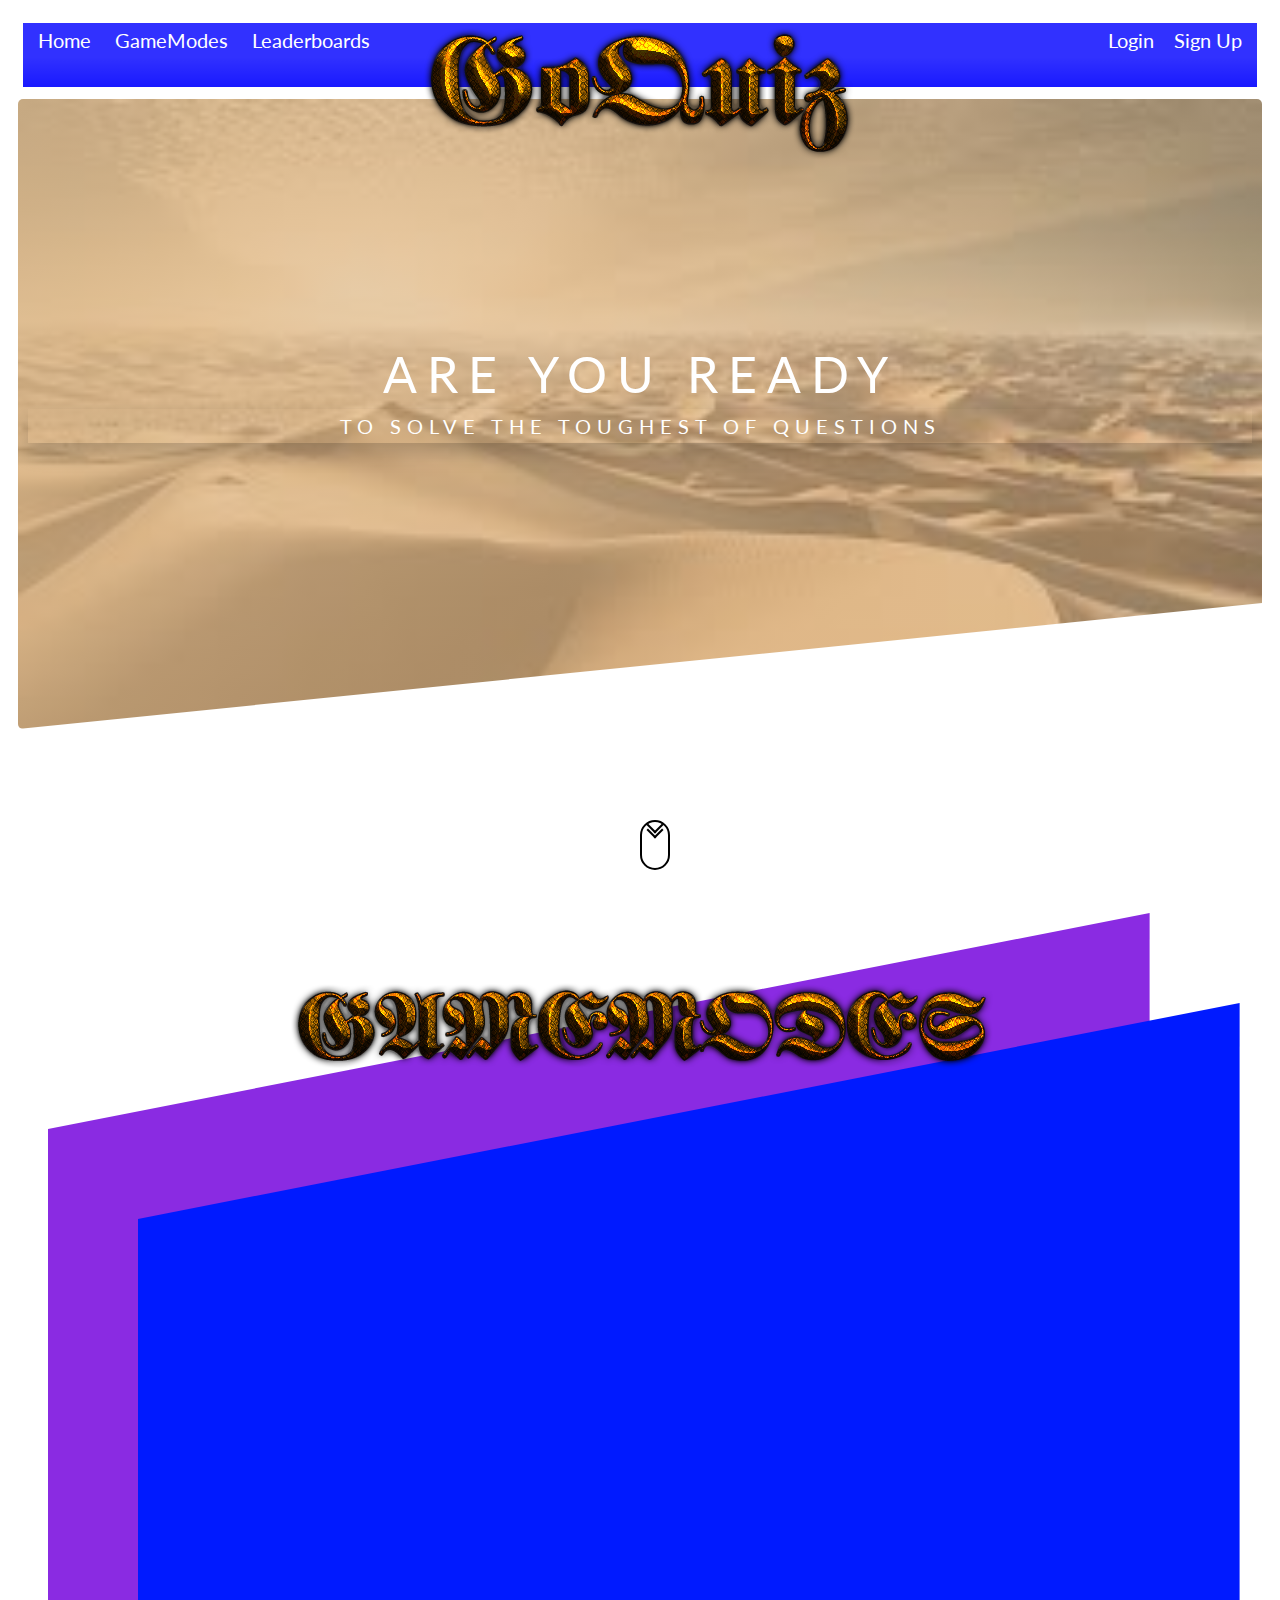
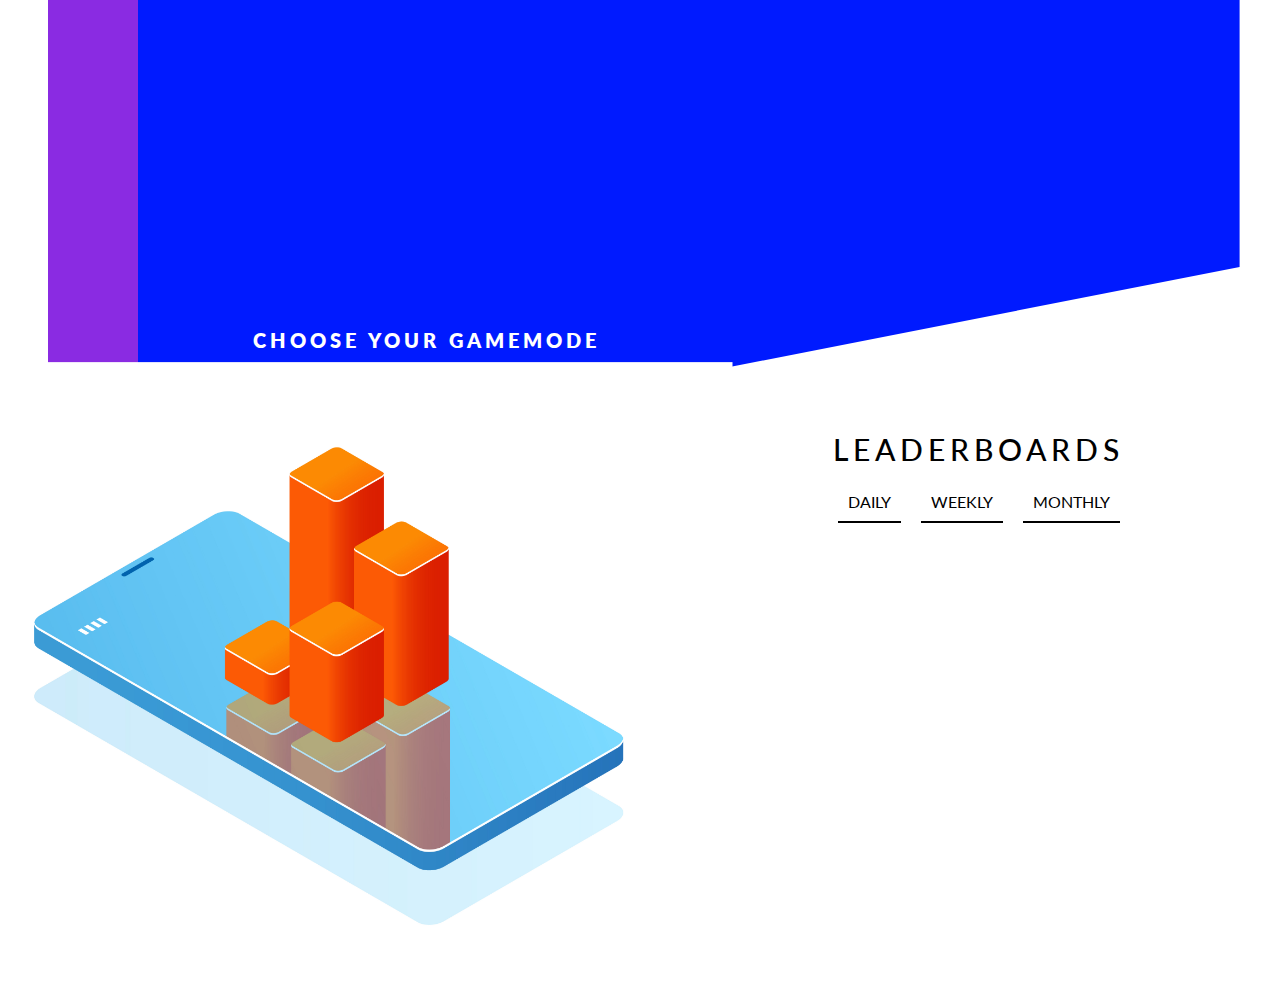
<file: index.html>
<!DOCTYPE html>
<html lang="en">
<head>
    <meta charset="UTF-8">
    <meta name="viewport" content="width=device-width, initial-scale=1.0">
    <link href="https://fonts.googleapis.com/css?family=Lato:100,300,400,700,900" rel="stylesheet">
    <title>GoQuiz</title>
    <link rel="stylesheet" href="styleIndex.css">
</head>
<body><header>
    <nav><a href="#">Home</a>
        <a href="#">GameModes</a>
        <a href="#">Leaderboards</a>
        <a href="#" class="Right">Sign Up</a>
        <a href="#" class="Right">Login</a>
    </nav>
    <div class="shade"></div>
    <img src="./pics/Cool Text - GoQuiz 444629484382677.png" alt="">

</header>

<div class="Polygon">
    <div class="container">
        <div class="text-box1">Are you ready</div>
        <div class="text-box2">to solve the toughest of Questions</div>

    </div>
</div>
    
<a href="#sec-2">
    <div class="scroll-down"></div>
  </a>
  <div class="section2"><img class="gamemodeIMG" src="pics/Cool Text - GAMEMODES 439245155075447.png" alt="">
    <div class="part2">
      <div class="container__part2"></div>
      <div class="classy_design"></div>
        <div class="TextGameMode">
            Choose your GameMode
        </div>
        <div class="Creator">
            <div class="Rows" id="RowInputForTable">Number of Questions (Out of 10)
                <input type=" text" value="3" id="NumQval">
            </div>
            
            
            <button id="Submit" onclick="window.location.href='game.html';" window.location.target="_blank">Launch Game</button>
        </div>
        </div>
    </div>
    
</div>
<div class="leaderboards">
    <img src="pics/596.jpg" width="400px" alt="">
    <div class="leaderboards-heading"><div class="maintitle">Leaderboards</div>
    <div class="titleMODES"><nav class="titleNAV"><a href="#">Daily</a><a href="#">Weekly</a><a href="#">Monthly</a></nav></div>

    <div><table></table></div>


    </div>

</div>
  

</body>
<script src="scriptIndex.js"></script>
</html>
</file>
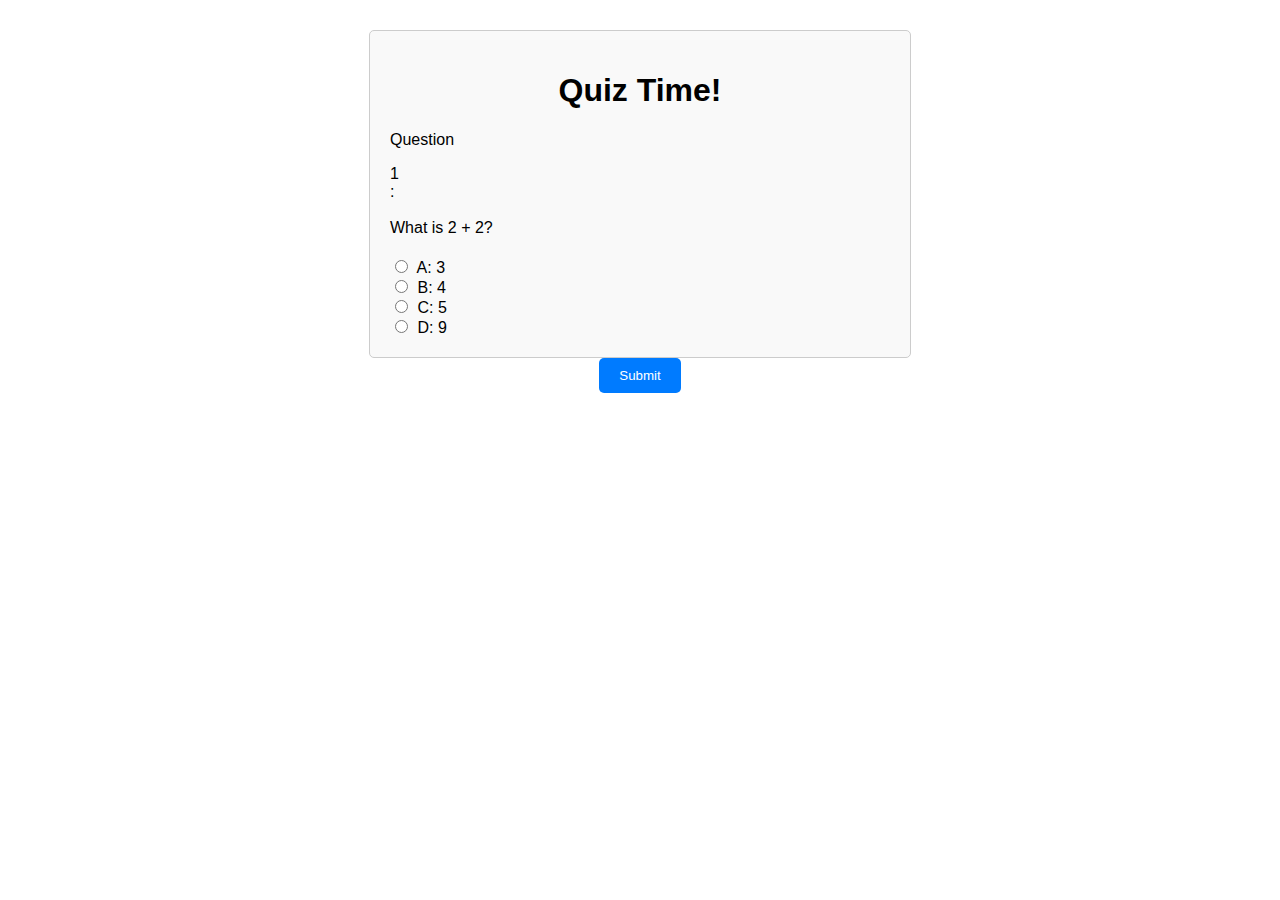
<file: game.html>
<!DOCTYPE html>
<html lang="en">
<head>
    <meta charset="UTF-8">
    <meta name="viewport" content="width=device-width, initial-scale=1.0">
    <title>Quiz Website</title>
    <link rel="stylesheet" href="stylesGame.css">
</head>
<body>
    <div class="quiz-container">
        <h1>Quiz Time!</h1>
        <div class="question">
            <p id="question-text">Question<div id="num"><!--Qn Num goes here--></div>:<br><br><div id="QuestionName"><!--questions Name here--></div></p>
            </div>
            <div id="Qa"><input type="radio" name="q1" id="q1a" value="a">
            <label for="q1a">A: 3</label></div>
            <div id="Qb"><input type="radio" name="q1" id="q1b" value="b">
            <label for="q1b">B: 4</label></div>
            <div id="Qc"><input type="radio" name="q1" id="q1c" value="c">
            <label for="q1c">C: 5</label></div>
            <div id="Qd"><input type="radio" name="q1" id="q1d" value="d">
            <label for="q1d">D: 9</label></div>
        </div>
        
        <button id="submit-button">Submit</button>
        <div id="result"></div>
    </div>
    <script src="scriptGame.js"></script>
</body>
</html>
</file>
<file: styleIndex.css>
*{
    padding:5px;
    box-sizing: border-box;
    font-family: "Lato", sans-serif;
}
nav{
    background-color: rgba(0, 0, 255, 0.808);
    text-align: left;
    
}
nav .Right{
    float: right;
    transform: translateY(-10px);
}
nav a{
    text-decoration: none;
    color: white;
    padding:10px 10px;
    font-size: 20px;
}
nav a:hover{
background-color: darkblue;
color:brown;
}
.shade{
    background-image:linear-gradient(rgba(0, 0, 255, 0.808),rgba(0, 0, 255, 0.9));
    height:30px;
    
}
img{
position:relative;
left:50%;
transform: translate(-50%,-70px);
z-index:2;
}
.Polygon{
    height:70vh;
    clip-path: polygon(0 0, 100% 0, 100% 80%, 0 100%);
    background-image:linear-gradient(to right,rgba(222, 184, 135, 0.808),rgba(222, 184, 135, 0.518)),url(pics/images.jpg);
    background-size: cover;
    background-repeat: none;
    transform: translateY(-150px);
    z-index:0;
    border-radius: 5px;
}
.Polygon .container{
   
    position:relative;
    
    top:50%;
    transform: translate(0,-70%);
}
.container{
    text-align: center;
    color:white;
    text-transform: uppercase;
}
.container .text-box1{
    font-size: 50px;
    letter-spacing: 10px;
    animation: FadeInFromTop 4s ease-out;
}
.container .text-box2{
    font-size: 20px;
    letter-spacing: 6px;
    animation: FadeInFromBottom 4s ease-out;
    box-shadow: 0 10px 20px rgb(0, 0, 0,0.2);
}
@keyframes FadeInFromTop {
    0%{
        transform: translateY(-15px);
        opacity: 0;
    }
    100%{
        transform: translateY(0px);
        opacity: 100%;
    
    }
}
@keyframes FadeInFromBottom {
    0%{
        transform: translateY(+15px);
        opacity: 0;
    }
    100%{
        transform: translateY(0px);
        opacity: 100%;
    }
}
/* scroll wheel */
.scroll-down {
    height: 50px;
    width: 30px;
    border: 2px solid black;
    position: absolute;
    left: 50%;
    bottom: 30px;
    border-radius: 50px;
    cursor: pointer;
    animation: BounceUpDown 3s ease-in-out infinite;
  }
  .scroll-down::before,
  .scroll-down::after {
    content: "";
    position: absolute;
    top: 20%;
    left: 50%;
    height: 10px;
    width: 10px;
    transform: translate(-50%, -100%) rotate(45deg);
    border: 2px solid black;
    border-top: transparent;
    border-left: transparent;
    animation: scroll-down 1s ease-in-out infinite;
  }
  .scroll-down::before {
    top: 30%;
    animation-delay: 0.3s;
    /* animation: scroll-down 1s ease-in-out infinite; */
  }
  
  @keyframes scroll-down {
    0% {
      /* top:20%; */
      opacity: 0;
    }
    30% {
      opacity: 1;
    }
    60% {
      opacity: 1;
    }
    100% {
      top: 90%;
      opacity: 0;
    }
  }
  @keyframes BounceUpDown {
    0%{
        transform: translateY(0px);

    }
    50%{
        transform: translateY(30px);

    }
    100%{
        transform: translateY(0px);
    }
  }
 .gamemodeIMG{
    transform: translate(-50%,70px);
 }
  .part2{
    transform: translate(20px,-100px);position:relative;
    height:800px;
  }
.part2 .container__part2{
    background-color: blueviolet;
    height:120vh;
    clip-path: polygon(0% 20%,90% 0%,90% 80%,0 100%);
}
.part2 .classy_design{
    background-color: rgb(0, 26, 255);
    height:120vh;
    clip-path: polygon(0% 20%,90% 0%,90% 80%,0 100%);
    transform: translate(10vh,-110vh);
    
}
.TextGameMode{
    
    position:relative;
    top:-1150px;
    left:200px;
    font-size: 20px;
    text-transform: uppercase;
    color: white;
    font-weight: 800;
    letter-spacing: 4px;
}
.Creator{
    position:relative;
    top:-1150px;
    left:200px;
    color: white;
    font-weight: 800;
    letter-spacing: 4px;
    text-transform: uppercase;
    display: flex;
    
}
.Creator input{
    transform: translate(-75%,40px);
    
}   
.Creator .TableUSER{
    
    transform: translate(35px,-70px);
    width:300px;height:300px;
}
.Creator .TableUSER table{
    /*background-color: antiquewhite;*/
    transform:translate(50%,70%) scale(150%);
}
.Creator .TableUSER table td{
    border:2px solid rgba(255, 255, 255, 0.877);
    width:40px;height:40px;
}
.Creator button{
    transform: translate(-480px,100px);
    border-radius: 50px;
    border:2px solid white;
    width:150px;
    font-weight: 600;
    box-shadow: 0 10px 10px rgba(0, 0, 0, 0.733);
    text-transform: uppercase;
}
.Creator button:hover{
    transform: translate(-480px,100px) scale(130%);
    box-shadow:0 3px 15px white
}









.Creator button::after {
    content: "";
    background-color: rgb(255, 255, 255);
    display: inline-block;
    height: 100%;
    width: 100%;
    border-radius: 100px;
    position: absolute;
    top: 0px;
    right: 0px;
    z-index: -1;
    transition: all .6s; }
.Creator button:hover::after {
    transform: scaleX(1.5) scaleY(1.7);
    opacity: 0; }

    .leaderboards{
        background-color: rgb(255, 255, 255);
    }
    .leaderboards img{
       position:relative;
       left:100px;top:300px;
       transform: scale(2.1);
       display: flex;
    }
    .leaderboards-heading{
        
        transform:translate(800px,-100px);
    }
    .leaderboards-heading .maintitle{
        font-size:30px;
        
        color:black;
        text-transform: uppercase;
        letter-spacing: 5px;
        font-weight: 500;
        margin-bottom: 10px;;
    }
    .leaderboards-heading .titleMODES .titleNAV{
        background-color: white;
        

    }
    .leaderboards-heading .titleMODES .titleNAV a{
        border: 2px solid black;
        margin-right: 20px;color:black;
        border-top: none;
        border-left: none;
        border-right:none;
        text-transform: uppercase;
        font-size: 16px;
        transition: all 1s;
    }
    .leaderboards-heading .titleMODES .titleNAV a:hover{
        background-color: white;
        border-color: aqua;
        box-shadow: 0px 1px 10px aqua;
        font-size: 20px;
        padding:10px;
        
    }
</file>
<file: stylesGame.css>
body {
    margin: 30px;
    font-family: Arial, sans-serif;
    
}

.quiz-container {
    
    max-width: 500px;
    margin: 0 auto;
    padding: 20px;
    border: 1px solid #ccc;
    border-radius: 5px;
    background-color: #f9f9f9;
}

h1 {
    text-align: center;
}

.question {
    margin-bottom: 20px;
}

input[type="radio"] {
   
    margin-right: 5px;
}
.quiz-container .question label{
    
}

button {
    display: block;
    margin: 0 auto;
    padding: 10px 20px;
    background-color: #007bff;
    color: #fff;
    border: none;
    border-radius: 5px;
    cursor: pointer;
}

#result {
    text-align: center;
    font-weight: bold;
}
</file>
